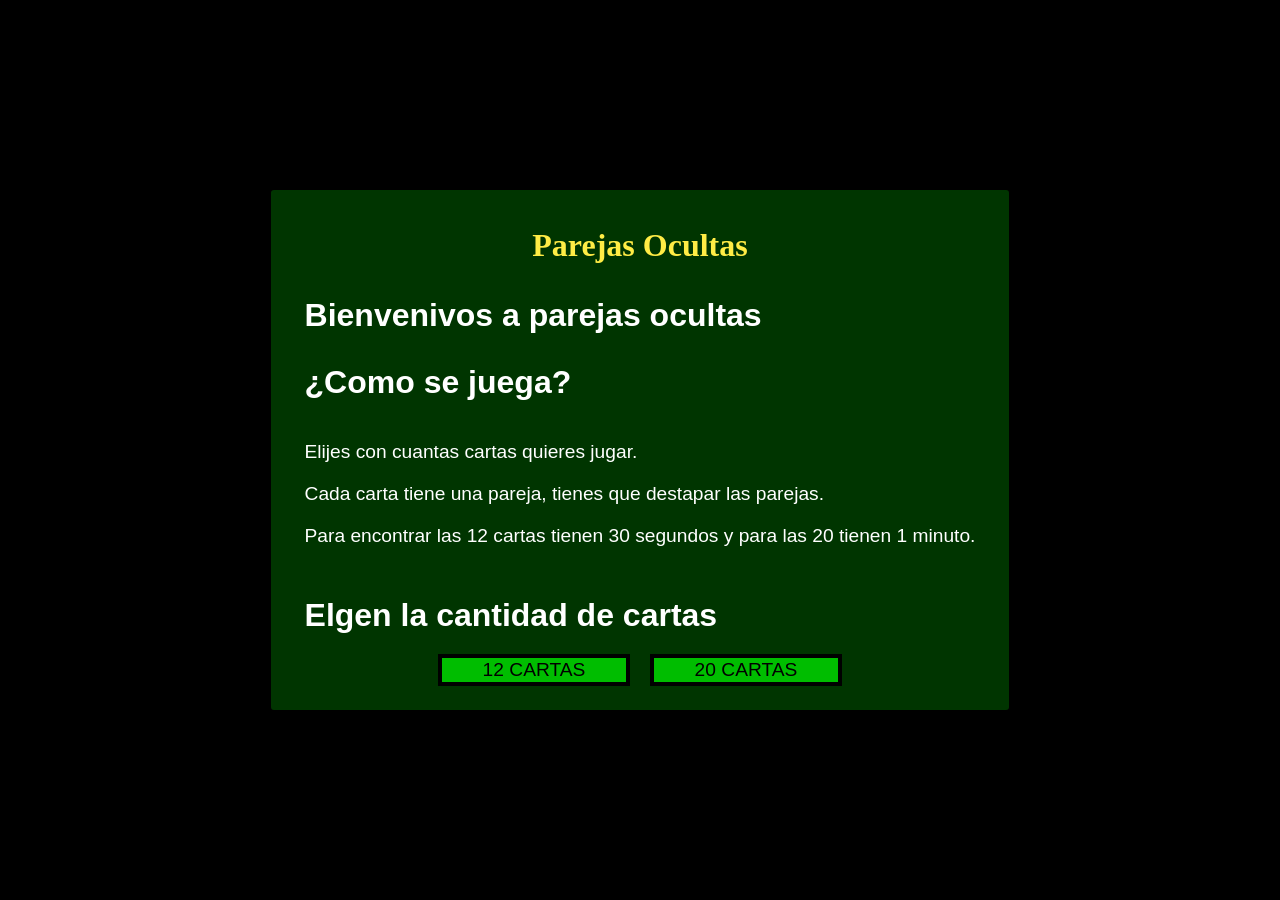
<file: cards_and_pairs/index.html>
<!DOCTYPE html>
<html lang="en">
<head>
    <meta charset="UTF-8">
    <meta name="viewport" content="width=device-width, initial-scale=1.0">
    <title>parejas ocultas</title>
    <link rel="stylesheet" href="cards.css">
</head>
<body>
    <div class="contenedorInicio">
        <h1 class="titulo">Parejas Ocultas</h1>
        <h2 class="subTitulo">Bienvenivos a parejas ocultas</h2>
        <h2 class="subTitulo">¿Como se juega?</h2>

        <ul>
            <li type="none" class="textlista">Elijes con cuantas cartas quieres jugar.</li>
            <li type="none" class="textlista">Cada carta tiene una pareja, tienes que destapar las parejas.</li>
            <li type="none" class="textlista">Para encontrar las 12 cartas tienen 30 segundos y para las 20 tienen 1 minuto.</li>
        </ul>

        <h2 class="subTitulo">Elgen la cantidad de cartas</h2>
            <div class="contenedorBotonesinicio">
                <button class="botonesCantidadCartas" data-cantidad="12">12 CARTAS</button>
                <button class="botonesCantidadCartas" data-cantidad="20">20 CARTAS</button>

            </div>
    </div>

    <div class="contenedorJuego off">
        <h2 class="titulo">Parejas Ocultas</h2>
        <section class="tableroJuego20 off">
            <div class="cartas off" id="espacio1"></div>
            <div class="cartas off" id="espacio2"></div>
            <div class="cartas off" id="espacio3"></div>
            <div class="cartas off" id="espacio4"></div>
            <div class="cartas off" id="espacio5"></div>
            <div class="cartas off" id="espacio6"></div>
            <div class="cartas off" id="espacio7"></div>
            <div class="cartas off" id="espacio8"></div>
            <div class="cartas off" id="espacio9"></div>
            <div class="cartas off" id="espacio10"></div>
            <div class="cartas off" id="espacio11"></div>
            <div class="cartas off" id="espacio12"></div>
            <div class="cartas off" id="espacio13"></div>
            <div class="cartas off" id="espacio14"></div>
            <div class="cartas off" id="espacio15"></div>
            <div class="cartas off" id="espacio16"></div>
            <div class="cartas off" id="espacio17"></div>
            <div class="cartas off" id="espacio18"></div>
            <div class="cartas off" id="espacio19"></div>
            <div class="cartas off" id="espacio20"></div>
        </section>

        <section class="tableroJuego12 off">
            <div class="cartas off" id="espacio21"></div>
            <div class="cartas off" id="espacio22"></div>
            <div class="cartas off" id="espacio23"></div>
            <div class="cartas off" id="espacio24"></div>
            <div class="cartas off" id="espacio25"></div>
            <div class="cartas off" id="espacio26"></div>
            <div class="cartas off" id="espacio27"></div>
            <div class="cartas off" id="espacio28"></div>
            <div class="cartas off" id="espacio29"></div>
            <div class="cartas off" id="espacio30"></div>
            <div class="cartas off" id="espacio31"></div>
            <div class="cartas off" id="espacio32"></div>
        </section>
        <section class="contenedorTiempo">
            <h2 class="subTitulo">Tiempo</h2>
            <div class="textTiempo"></div>
        </section>
    </div>

    <div class="contenedorResultado off">
        <h2 class="titulo" id="tituloResultado"></h2>
        <h2 class="subTitulo">Tiempo:</h2>
        <h2 class="subTitulo" id="tiempoResultado"></h2>
        <button class="botonReiniciar">Vover a jugar</button>
    </div>
    <script src="cards.js"></script>
</body>
</html>
</file>
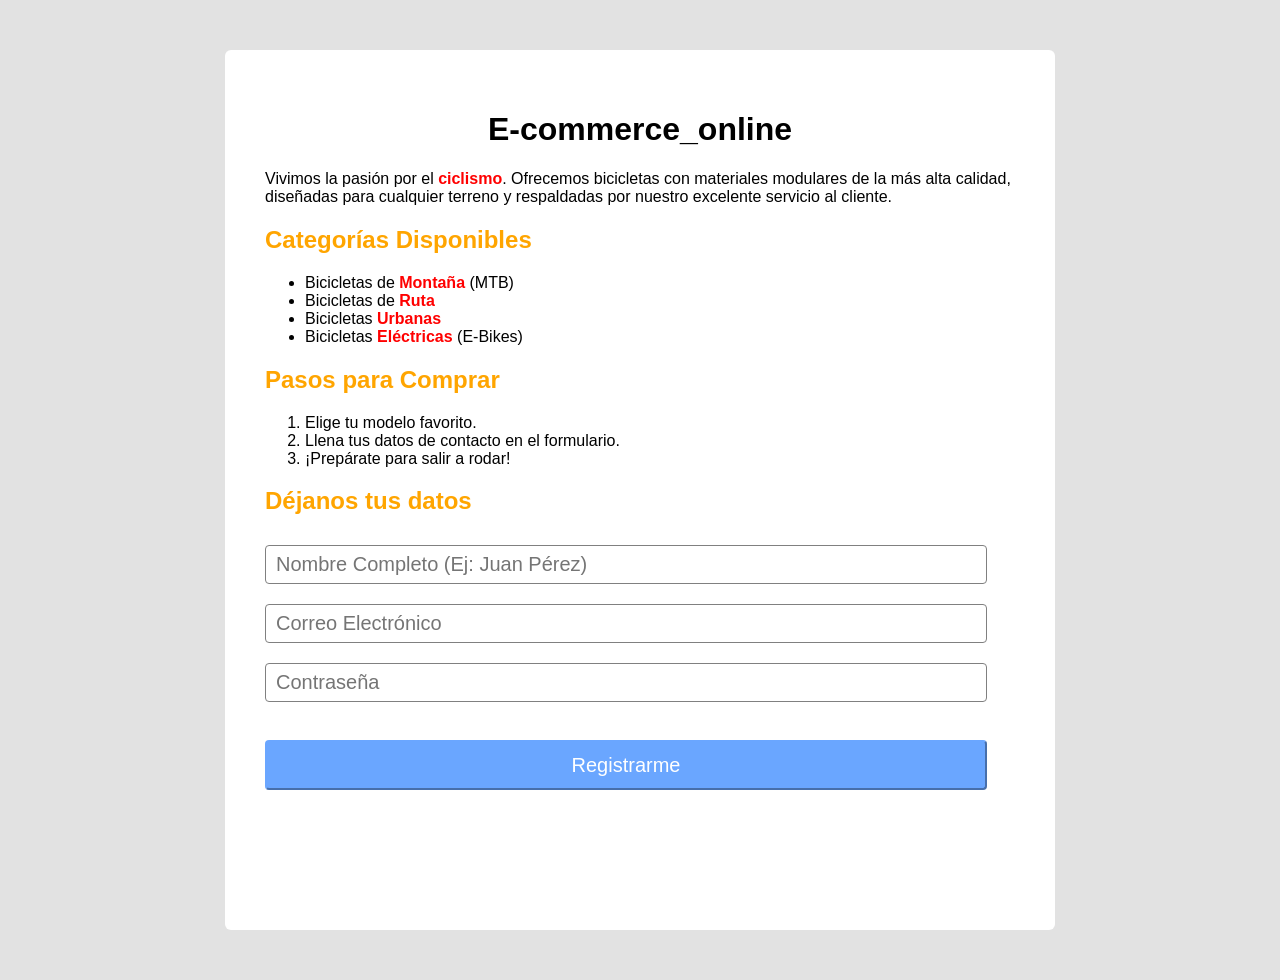
<file: quiz tráctico de HTML y ESTILOS/E-commerce_online.html>
<!DOCTYPE html>
<html lang="en">
<head>
    <meta charset="UTF-8">
    <meta name="viewport" content="width=device-width, initial-scale=1.0">
    <title>E-commerce_online</title>
    <link rel="stylesheet" href="E-commerce_online.CSS">
</head>
<body>
    <div class="cuadro">
        <h1>E-commerce_online</h1>

        <p>Vivimos la pasión por el <b>ciclismo</b>. Ofrecemos bicicletas con materiales modulares de la más alta calidad, diseñadas para cualquier terreno y respaldadas por nuestro excelente servicio al cliente. </p>

        <h2>Categorías Disponibles</h2>
    
        <ul>
            <li>Bicicletas de <b>Montaña</b> (MTB)</li>
            <li>Bicicletas de <b>Ruta</b></li>
            <li>Bicicletas <b>Urbanas</b></li>
            <li>Bicicletas <b>Eléctricas</b> (E-Bikes)</li>
        </ul>

        <h2>Pasos para Comprar</h2>

        <ol>
            <li>Elige tu modelo favorito.</li>
            <li>Llena tus datos de contacto en el formulario.</li>
            <li>¡Prepárate para salir a rodar!</li>
        </ol>
    
        <h2>Déjanos tus datos</h2>

        <form action="/E-commerce_online_registro.html">
            <label for="nombre"></label>
            <input class="datos" id="nombre" required placeholder="Nombre Completo (Ej: Juan Pérez)">

            <label for="correo"></label>
            <input class="datos"  id="correo" required placeholder="Correo Electrónico">

            <label for="contraseña"></label>
            <input class="datos" id="contraseña" required placeholder="Contraseña">
            <br>
            <br>
            <button class="botones" >Registrarme</button>
        </form>
    </div>

</body>
</html>
</file>
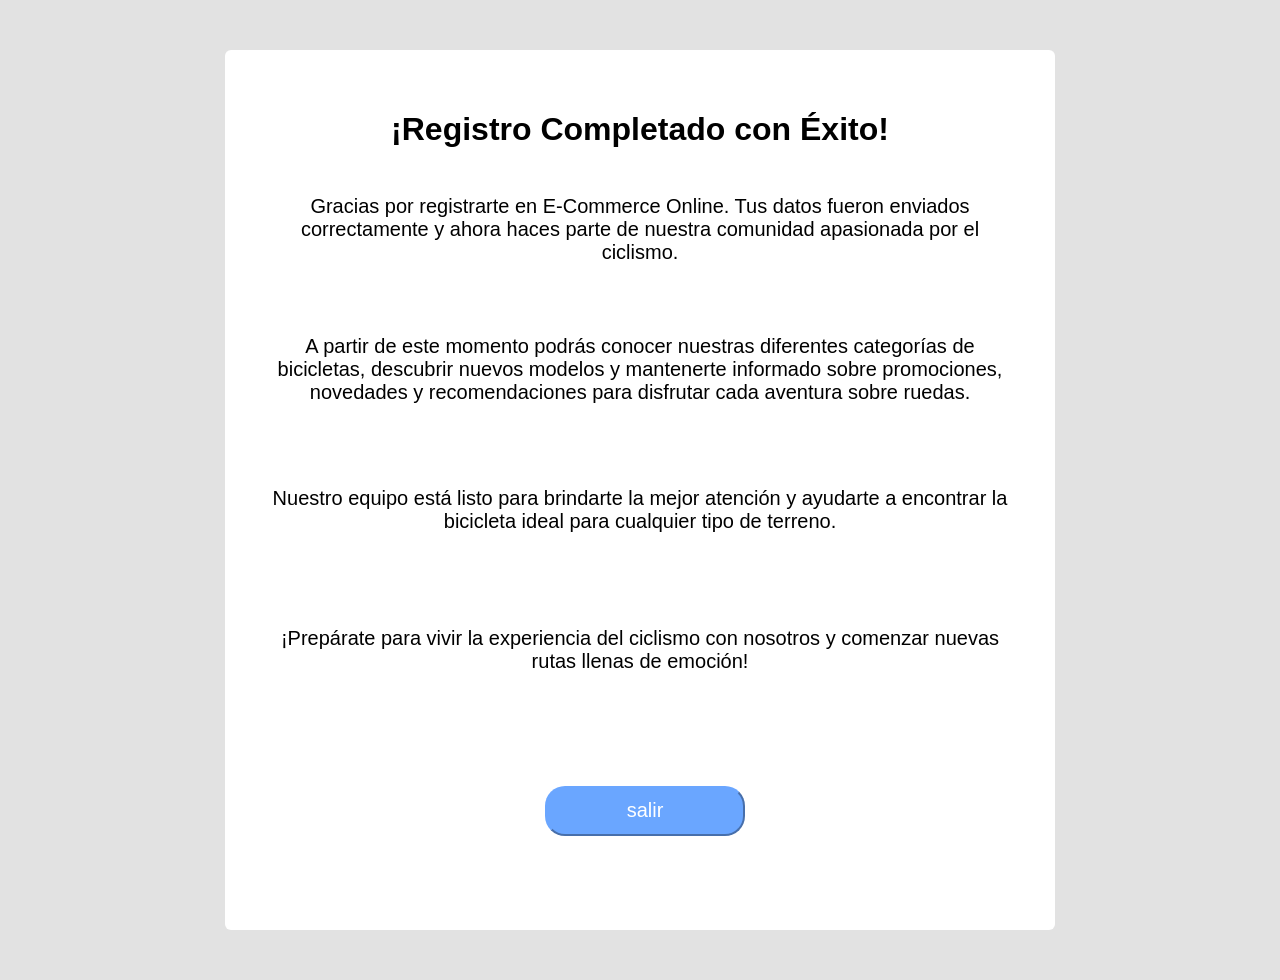
<file: quiz tráctico de HTML y ESTILOS/E-commerce_online_registro.html>
<!DOCTYPE html>
<html lang="en">
<head>
    <meta charset="UTF-8">
    <meta name="viewport" content="width=device-width, initial-scale=1.0">
    <title>registro Completo</title>
    <link rel="stylesheet" href="E-commerce_online.CSS">
</head>
<body>
    <div class="cuadro">
        <h1> ¡Registro Completado con Éxito! </h1>

        <p class="c-registro">Gracias por registrarte en E-Commerce Online.
        Tus datos fueron enviados correctamente y ahora haces parte de nuestra comunidad apasionada por el ciclismo.</p>

        <p class="c-registro">A partir de este momento podrás conocer nuestras diferentes categorías de bicicletas, descubrir nuevos modelos y mantenerte informado sobre promociones, novedades y recomendaciones para disfrutar cada aventura sobre ruedas.</p>

        <p class="c-registro">Nuestro equipo está listo para brindarte la mejor atención y ayudarte a encontrar la bicicleta ideal para cualquier tipo de terreno.</p>

        <p class="c-registro">¡Prepárate para vivir la experiencia del ciclismo con nosotros y comenzar nuevas rutas llenas de emoción!</p>

        <br>
        <br>

        <a href="E-commerce_online.html">
        <button class="botones" id="salir">salir</button>
        </a>

    </div>
</body>
</html>
</file>
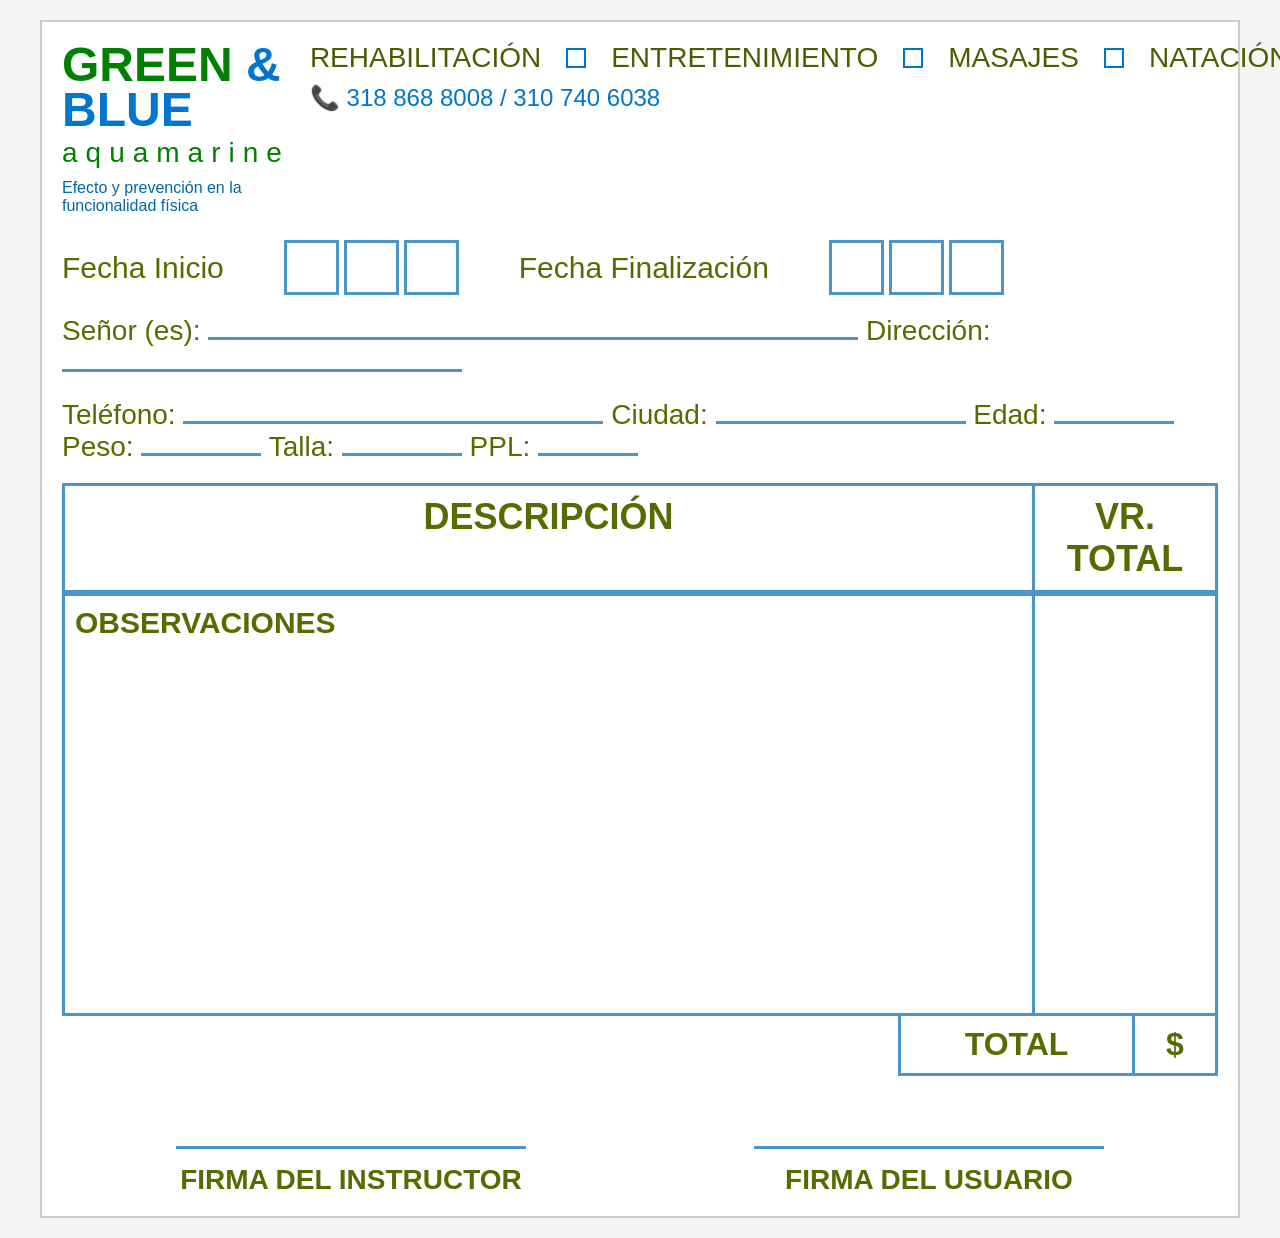
<file: recibo_green-&-blue/Recibo.html>
<!DOCTYPE html>
<html lang="es">
<head>
    <meta charset="UTF-8">
    <meta name="viewport" content="width=device-width, initial-scale=1.0">
    <title>Recibo Green & Blue</title>

    <link rel="stylesheet" href="recibo.CSS">

</head>
<body>

    <div class="recibo">

        <!-- ENCABEZADO -->

        <div class="top">

            <div class="logo">
                <h1>GREEN <span>& BLUE</span></h1>
                <p>aquamarine</p>
                <div class="texto">
                    Efecto y prevención en la funcionalidad física
                </div>
            </div>

            <div class="servicios">

                <div class="fila">
                    REHABILITACIÓN <span class="check"></span>
                    ENTRETENIMIENTO <span class="check"></span>
                    MASAJES <span class="check"></span>
                    NATACIÓN <span class="check"></span>
                </div>

                <div class="telefonos">
                    📞 318 868 8008 / 310 740 6038
                </div>

            </div>

            <div class="recibo-numero">
                <h2>RECIBO</h2>
                <div class="numero">0482</div>
            </div>

        </div>

        <!-- FECHAS -->

        <div class="fechas">

            <div>
                Fecha Inicio
            </div>

            <div class="boxes">
                <div class="box"></div>
                <div class="box"></div>
                <div class="box"></div>
            </div>

            <div>
                Fecha Finalización
            </div>

            <div class="boxes">
                <div class="box"></div>
                <div class="box"></div>
                <div class="box"></div>
            </div>

        </div>

        <!-- DATOS -->

        <div class="datos">

            <div class="fila-datos">
                Señor (es):
                <span class="linea nombre"></span>

                Dirección:
                <span class="linea direccion"></span>
            </div>

            <div class="fila-datos">

                Teléfono:
                <span class="linea telefono"></span>

                Ciudad:
                <span class="linea ciudad"></span>

                Edad:
                <span class="linea edad"></span>

                Peso:
                <span class="linea peso"></span>

                Talla:
                <span class="linea talla"></span>

                PPL:
                <span class="linea ppl"></span>

            </div>

        </div>

        <!-- TABLA -->

        <div class="tabla">

            <div class="tabla-header">

                <div>DESCRIPCIÓN</div>

                <div>VR. TOTAL</div>

            </div>

            <div class="tabla-body">

                <div class="descripcion">

                    <div class="observaciones">
                        OBSERVACIONES
                    </div>

                </div>

                <div>

                    <div class="total-box"></div>

                </div>

            </div>

        </div>

        <!-- TOTAL -->

        <div class="total">

            <div>TOTAL</div>

            <div>$</div>

        </div>

        <!-- FIRMAS -->

        <div class="firmas">

            <div>
                <div class="firma-linea"></div>
                FIRMA DEL INSTRUCTOR
            </div>

            <div>
                <div class="firma-linea"></div>
                FIRMA DEL USUARIO
            </div>

        </div>

    </div>

</body>
</html>
</file>
<file: cards_and_pairs/cards.css>
body{
    display: flex;
    background-color: black;
    color: white;
    width: 100vw;
    height: 100vh;
    margin: 0;
    align-items: center;
    font-family: Arial, Helvetica, sans-serif;
    overflow-x: hidden;
}

@keyframes bordeVerde {
    0% {
        border-bottom-color:green;
        border-top-color: green;
        border-left-color: rgb(0, 24, 0);
        border-right-color: rgb(0, 24, 0);
    }
    50% {
        border-bottom-color:rgb(0, 24, 0);
        border-top-color: rgb(0, 24, 0);
        border-left-color: green;
        border-right-color: green;
    }
    100% {
        border-bottom-color:green;
        border-top-color: green;
        border-left-color: rgb(0, 24, 0);
        border-right-color: rgb(0, 24, 0);
    }
}

.contenedorInicio{
    display: flex;
    flex-direction: column;
    background-color: rgb(0, 53, 0);
    padding: 1.5rem;
    border: 7px solid black;
    border-radius: 10px;
    margin: auto;
    animation: bordeVerde 1.5s infinite;
    gap: 10px;
}

/* Este contenedor inicio.off se añade a javascript conla clase añadida de lo contrario con subclase off no se motraria al inicio */
.contenedorInicio.off{
    display: none;
}

.titulo{
    margin: 13px auto;
    color: rgb(255, 236, 69);
    font-size: 2rem;
    font-family: cursive;
}

.subTitulo{
    font-size: 2rem;
    margin: 10px;
}

ul{
    margin: 0 0 10px 0;
    padding: 10px;
}

.textlista{
    font-size: 1.2rem;
    padding: 10px 0 10px 0;
}

.contenedorBotonesinicio{
    display: flex;
    flex-direction: row;
    flex-wrap: wrap;
    gap: 20px;
    align-items: center;
    justify-content: center;
}

.botonesCantidadCartas {
    background-color: rgb(0, 189, 0);
    width: 12rem;
    border: 4px solid black;
    animation: bordeVerde 1.5s infinite;
    transition: transform 0.1s ease;
    color: rgb(0, 0, 0);
    font-size: 1.2rem;
    font-family: 'Franklin Gothic Medium', 'Arial Narrow', Arial, sans-serif;
}

.botonesCantidadCartas:hover {
    transform: scale(1.15);
}

.botonesCantidadCartas:active {
    transform: scale(0.9);
}

.contenedorJuego {
    display: flex;
    flex-direction: column;
    align-items: center;
    justify-content: center;
    width: 98%;
    max-width: 350px;
    box-sizing: border-box;
    margin: auto;
    background-color: rgb(0, 53, 0);
    padding: 1rem;
    border: 7px solid black;
    border-radius: 10px;
    animation: bordeVerde 1.5s infinite;
    gap: 30px;
}

.contenedorJuego.off {
    display: none;
}

.tableroJuego20 {
    display: grid;
    grid-template-columns: 1fr 1fr 1fr 1fr;
    grid-template-rows: 1fr 1fr 1fr 1fr 1fr;
    align-items: center;
    justify-content: center;
    text-align: center;
    gap: 25px;
}

.tableroJuego20.off {
    display: none;
}

.tableroJuego12 {
    display: grid;
    grid-template-columns: 1fr 1fr 1fr;
    grid-template-rows: 1fr 1fr 1fr 1fr;
    align-items: center;
    justify-content: center;
    text-align: center;
    gap: 25px;
}

.tableroJuego12.off {
    display: none;
}

.cartas {
    display: flex;
    width: 3rem;
    height: 5rem;
    align-items: center;
    justify-content: center;
    font-size: 2rem;
    background-color: white;
    color: black;
    border: 1px solid black;
    border-radius: 5px;
    transition: transform 0.5s ease, font-size 0.6s ease;
}

.cartas.off {
    transform: scalex(-1);
    font-size: 0px;
}

.contenedorTiempo {
    display: flex;
    flex-direction: column;
    justify-content: center;
    align-items: center;
    background-color: rgb(0, 39, 0);
    padding: 0.5rem;
    border: 1px solid gray;
    border-radius: 5px;
}

.textTiempo {
    display: flex;
    align-items: center;
    justify-content: center;
    font-size: 1.5rem;
    font-family: 'Franklin Gothic Medium', 'Arial Narrow', Arial, sans-serif;
    width: 90%;
    height: 40px;
    border: 1px solid gray;
    border-radius: 10px;
    background-color: black;
}

.contenedorResultado {
    display: flex;
    flex-direction: column;
    justify-content: center;
    align-items: center;
    text-align: center;
    width: 98%;
    max-width: 350px;
    box-sizing: border-box;
    margin: auto;
    background-color: rgb(0, 53, 0);
    padding: 1rem;
    border: 7px solid black;
    border-radius: 10px;
    animation: bordeVerde 1.5s infinite;
    gap: 10px;
}

.contenedorResultado.off {
    display: none;
}

#tiempoResultado {
    display: flex;
    justify-content: center;
    align-items: center;
    background-color: black;
    padding: 5px;
    width: 60%;
    max-width: 200px;
    border: 1px solid gray;
    border-radius: 10px;
}

.botonReiniciar {
    background-color: rgb(0, 189, 0);
    width: 12rem;
    border: 4px solid black;
    animation: bordeVerde 1.5s infinite;
    transition: transform 0.1s ease;
    color: rgb(0, 0, 0);
    font-size: 1.2rem;
    font-family: 'Franklin Gothic Medium', 'Arial Narrow', Arial, sans-serif;
}

.botonReiniciar:hover {
    transform: scale(1.2);
}

.botonReiniciar:active {
    transform: scale(0.9);
}
</file>
<file: quiz tráctico de HTML y ESTILOS/E-commerce_online.CSS>
body{
    font-family: Arial, Helvetica, sans-serif;
    background-color: #e2e2e2;
}

h1{
    text-align: center;
}

.cuadro{
    font-size: 16px;
    margin: 50px auto;
    background-color: white;
    padding: 40px;
    height: 800px;
    width: 750px;
    border-radius: 6px
}

.c-registro{
    display: flex;
    text-align: center;
    align-items: center;
    height: 120px;
    font-size: 20px;
    
}

.p {
    margin: 100px;
    border: 50px;
    padding: 100px;
    
}

h2 {
    color: orange; 
}

b {
    color: red;
}

.datos{
    padding: 7px 10px; 
    margin: 10px 0px;
    width: 700px;
    font-size: 20px;
    border: solid 1px;
    border-color: gray;
    border-radius: 4px;
}

.botones{
    font-size: 20px;
    color: white;
    margin: 10px 0px;
    width: 722px;
    height: 50px;
    border-color: rgb(106, 166, 255);
    background-color: rgb(106, 166, 255);
    border-radius: 4px;
}

#salir{
    margin: 20px 280px;
    border-radius: 20px;
    text-align: center;
    width: 200px;
}
</file>
<file: recibo_green-&-blue/recibo.CSS>
*{
            margin: 0;
            padding: 0;
            box-sizing: border-box;
            font-family: Arial, Helvetica, sans-serif;
        }

        body{
            background: #f5f5f5;
            display: flex;
            justify-content: center;
            align-items: center;
            min-height: 100vh;
            padding: 20px;
        }

        .recibo{
            width: 1200px;
            background: white;
            border: 2px solid #ccc;
            padding: 20px;
        }

        /* ENCABEZADO */

        .top{
            display: flex;
            justify-content: space-between;
            align-items: flex-start;
        }

        .logo h1{
            font-size: 48px;
            color: green;
            line-height: 45px;
        }

        .logo h1 span{
            color: #0077cc;
        }

        .logo p{
            color: green;
            font-size: 28px;
            letter-spacing: 8px;
            margin-top: 5px;
        }

        .logo .texto{
            font-size: 16px;
            color: #0066aa;
            margin-top: 10px;
            letter-spacing: 0;
        }

        .servicios{
            flex: 1;
            padding: 0 20px;
        }

        .servicios .fila{
            display: flex;
            gap: 25px;
            font-size: 28px;
            color: #4b5d00;
            margin-bottom: 10px;
            align-items: center;
        }

        .check{
            width: 20px;
            height: 20px;
            border: 2px solid #0077cc;
            display: inline-block;
        }

        .telefonos{
            color: #0077cc;
            font-size: 24px;
            margin-top: 10px;
        }

        .recibo-numero{
            width: 230px;
            border: 3px solid #4d95c7;
            border-radius: 15px;
            text-align: center;
            padding: 10px;
        }

        .recibo-numero h2{
            color: #557000;
            font-size: 34px;
        }

        .recibo-numero .numero{
            color: #a02540;
            font-size: 45px;
            margin-top: 10px;
            letter-spacing: 5px;
        }

        /* FECHAS */

        .fechas{
            margin-top: 25px;
            display: flex;
            gap: 60px;
            align-items: center;
            color: #556d00;
            font-size: 30px;
        }

        .boxes{
            display: flex;
            gap: 5px;
        }

        .box{
            width: 55px;
            height: 55px;
            border: 3px solid #4d95c7;
        }

        /* DATOS */

        .datos{
            margin-top: 20px;
            color: #556d00;
            font-size: 28px;
        }

        .linea{
            border-bottom: 3px solid #4d95c7;
            display: inline-block;
            height: 25px;
        }

        .nombre{
            width: 650px;
        }

        .direccion{
            width: 400px;
        }

        .telefono{
            width: 420px;
        }

        .ciudad{
            width: 250px;
        }

        .edad{
            width: 120px;
        }

        .peso{
            width: 120px;
        }

        .talla{
            width: 120px;
        }

        .ppl{
            width: 100px;
        }

        .fila-datos{
            margin-top: 20px;
        }

        /* TABLA */

        .tabla{
            margin-top: 20px;
            border: 3px solid #4d95c7;
        }

        .tabla-header{
            display: grid;
            grid-template-columns: 1fr 180px;
            border-bottom: 3px solid #4d95c7;
        }

        .tabla-header div{
            text-align: center;
            padding: 10px;
            font-size: 36px;
            font-weight: bold;
            color: #556d00;
        }

        .tabla-header div:first-child{
            border-right: 3px solid #4d95c7;
        }

        .tabla-body{
            display: grid;
            grid-template-columns: 1fr 180px;
            height: 420px;
        }

        .descripcion{
            border-right: 3px solid #4d95c7;
        }

        .observaciones{
            border-top: 3px solid #4d95c7;
            height: 120px;
            padding: 10px;
            font-size: 30px;
            color: #556d00;
            font-weight: bold;
        }

        .total-box{
            border-top: 3px solid #4d95c7;
            height: 120px;
        }

        /* TOTAL */

        .total{
            width: 320px;
            margin-left: auto;
            display: grid;
            grid-template-columns: 1fr 80px;
            border: 3px solid #4d95c7;
            border-top: none;
        }

        .total div{
            padding: 10px;
            text-align: center;
            font-size: 32px;
            font-weight: bold;
            color: #556d00;
        }

        .total div:first-child{
            border-right: 3px solid #4d95c7;
        }

        /* FIRMAS */

        .firmas{
            margin-top: 70px;
            display: flex;
            justify-content: space-around;
            text-align: center;
            color: #556d00;
            font-size: 28px;
            font-weight: bold;
        }

        .firma-linea{
            width: 350px;
            border-bottom: 3px solid #4d95c7;
            margin-bottom: 15px;
        }
</file>
